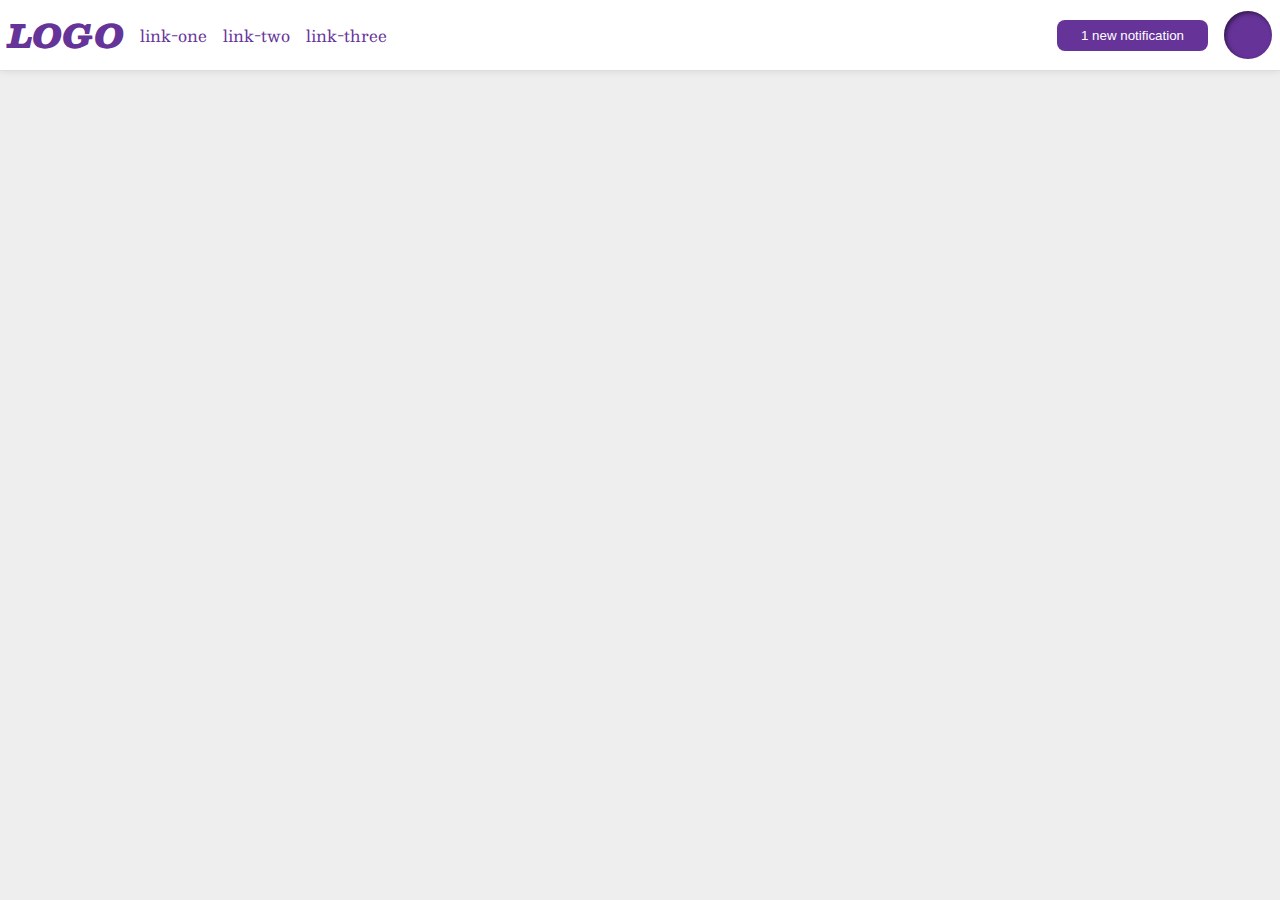
<file: flex/03-flex-header-2/index.html>
<!DOCTYPE html>
<html lang="en">
<head>
  <meta charset="UTF-8">
  <meta http-equiv="X-UA-Compatible" content="IE=edge">
  <meta name="viewport" content="width=device-width, initial-scale=1.0">
  <title>Flex Header 2</title>
  <link rel="stylesheet" href="style.css">
</head>
<body>
  <div class="header">
    <div class="container">
    <div class="logo">
      LOGO
    </div>
    <ul class="links">
      <li><a href="google.com">link-one</a></li>
      <li><a href="google.com">link-two</a></li>
      <li><a href="google.com">link-three</a></li>
    </ul>
    </div>
    <div class="l-container">
    <button class="notifications">
      1 new notification
    </button>
    <div class="profile-image"></div>
    </div>
  </div>
</body>
</html>
</file>
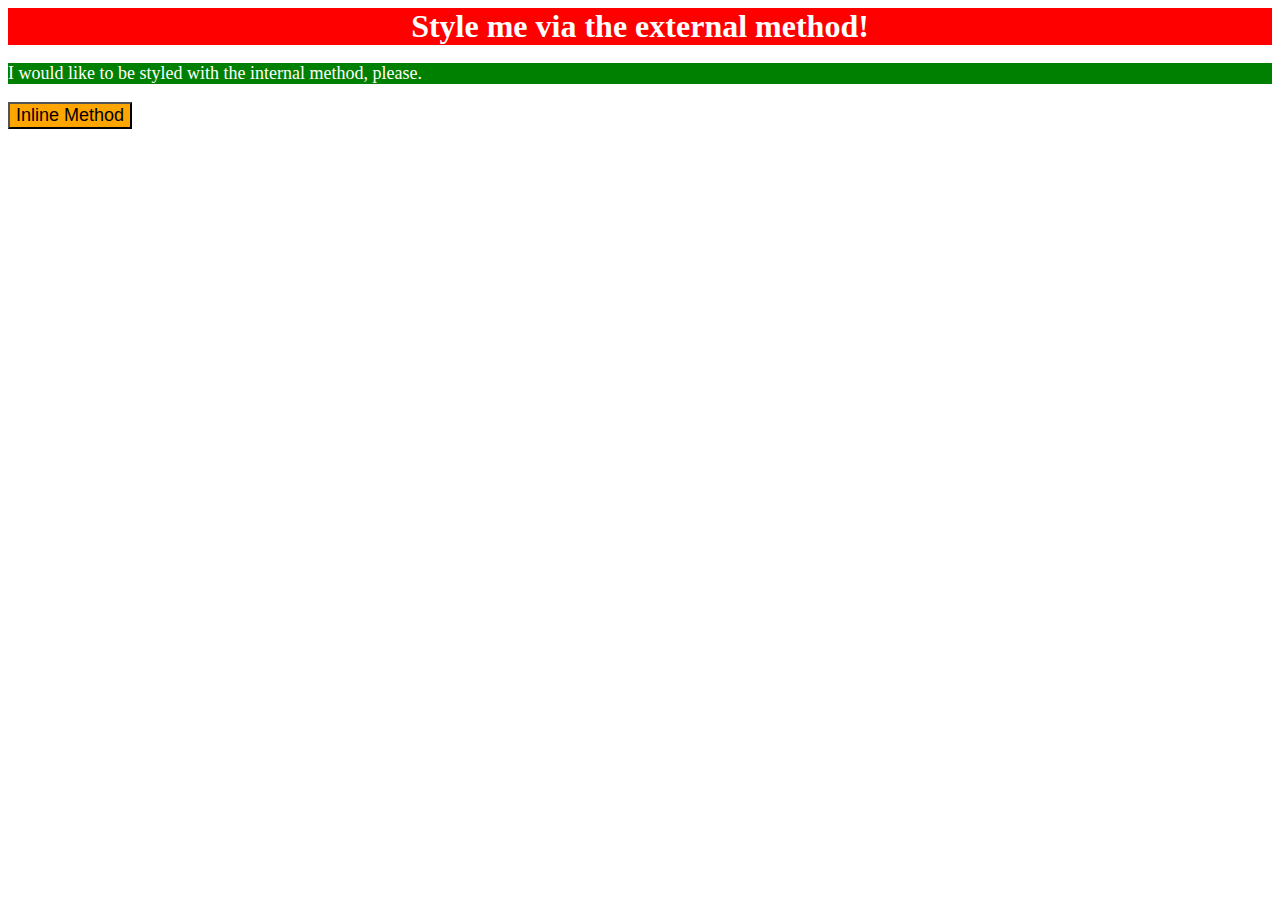
<file: foundations/01-css-methods/index.html>
<!DOCTYPE html>
<html lang="en">
<head>
  <meta charset="UTF-8">
  <meta http-equiv="X-UA-Compatible" content="IE=edge">
  <meta name="viewport" content="width=device-width, initial-scale=1.0">
  <title>Methods for Adding CSS</title>
  <link rel="stylesheet" href="style.css">
  <style>
    p{
      background-color: green;
      color: white;
      font-size: 18px;
    }
  </style>
</head>
<body>
  <div>Style me via the external method!</div>
  <p>I would like to be styled with the internal method, please.</p>
  <button style="background-color: orange; font-size: 18px;">Inline Method</button>
</body>
</html>
</file>
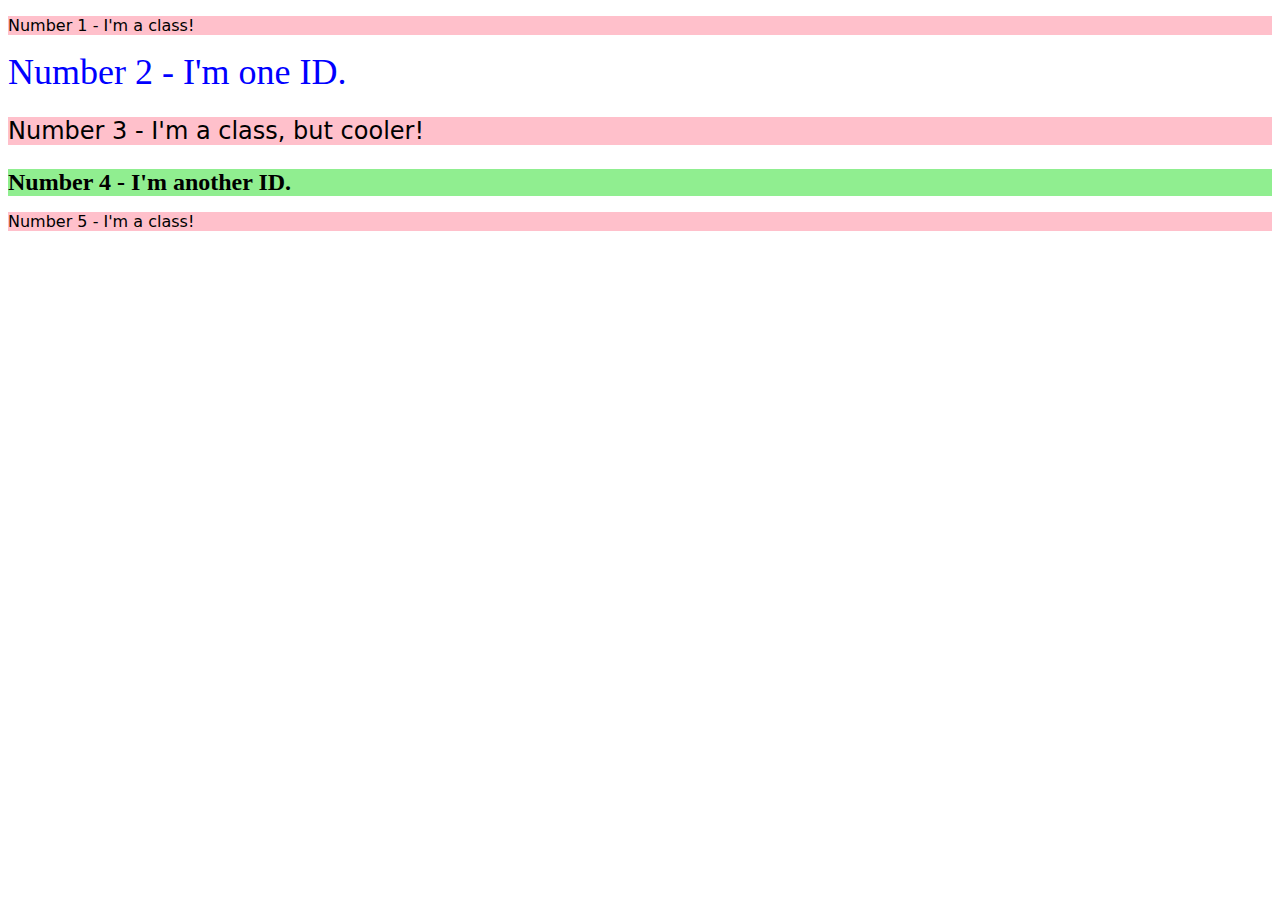
<file: foundations/02-class-id-selectors/index.html>
<!DOCTYPE html>
<html lang="en">
<head>
  <meta charset="UTF-8">
  <meta http-equiv="X-UA-Compatible" content="IE=edge">
  <meta name="viewport" content="width=device-width, initial-scale=1.0">
  <title>Class and ID Selectors</title>
  <link rel="stylesheet" href="style.css">
</head>
<body>
  <p class="class">Number 1 - I'm a class!</p>
  <div id="id"> Number 2 - I'm one ID.</div>
  <p class="class font">Number 3 - I'm a class, but cooler!</p>
  <div id="color">Number 4 - I'm another ID.</div>
  <p class="class">Number 5 - I'm a class!</p>
</body>
</html>
</file>
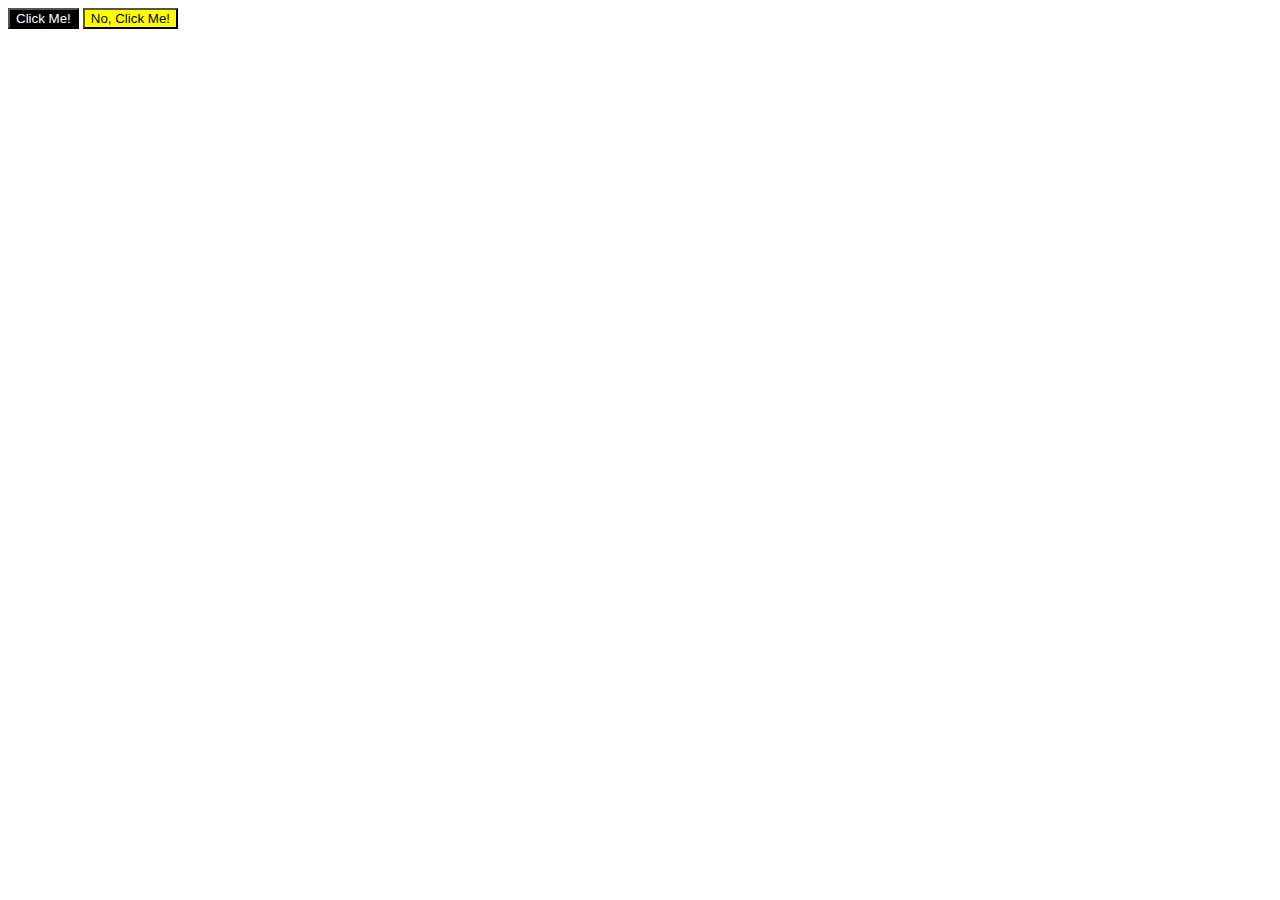
<file: foundations/03-grouping-selectors/index.html>
<!DOCTYPE html>
<html lang="en">
<head>
  <meta charset="UTF-8">
  <meta http-equiv="X-UA-Compatible" content="IE=edge">
  <meta name="viewport" content="width=device-width, initial-scale=1.0">
  <title>Grouping Selectors</title>
  <link rel="stylesheet" href="style.css">
</head>
<body>
  <button class="first">Click Me!</button>
  <button class="second">No, Click Me!</button>
</body>
</html>
</file>
<file: flex/03-flex-header-2/style.css>
/* this is some magical font-importing.  
you'll learn about it later. */
@import url("https://fonts.googleapis.com/css2?family=Besley:ital,wght@0,400;1,900&display=swap");

body {
  margin: 0;
  background: #eee;
  font-family: Besley, serif;
}

.header {
  background: white;
  border-bottom: 1px solid #ddd;
  box-shadow: 0 0 8px rgba(0, 0, 0, 0.1);
  display: flex;
  align-items: center;
  justify-content: space-between;
  padding: 8px;
}

.profile-image {
  background: rebeccapurple;
  box-shadow: inset 2px 2px 4px rgba(0, 0, 0, 0.5);
  border-radius: 50%;
  width: 48px;
  height: 48px;
}

.logo {
  color: rebeccapurple;
  font-size: 32px;
  font-weight: 900;
  font-style: italic;
}

button {
  border: none;
  border-radius: 8px;
  background: rebeccapurple;
  color: white;
  padding: 8px 24px;
}

a {
  /* this removes the line under our links */
  text-decoration: none;
  color: rebeccapurple;
}

ul {
  list-style-type: none;
  display: flex;
  gap: 16px;
  padding: 0;
  margin: 0;
}

.container,
.l-container {
  display: flex;
  align-items: center;
  gap: 16px;
}
</file>
<file: foundations/01-css-methods/style.css>
/* Div */
div {
  background-color: red;
  color: white;
  font-size: 32px;
  text-align: center;
  font-weight: bold;
}
</file>
<file: foundations/02-class-id-selectors/style.css>
/* Odd Elements class */
.class {
  background-color: #ffc0cb;
  font-family: Verdana, "DejaVu Sans", sans-serif;
}

/* ID element */
#id {
  color: #0000ff;
  font-size: 36px;
}

/* Element 3 Font change */
.class.font {
  font-size: 24px;
}

/* 4th element  */
#color {
  background-color: #90ee90;
  font-size: 24px;
  font-weight: bold;
  font-family: cursive;
}
</file>
<file: foundations/03-grouping-selectors/style.css>
/* Both */
.first .second {
  font-size: 28px;
  font-family: helvetica, "Times New Roman", sans-serif;
}
/* First */
.first {
  background-color: #000;
  color: #fff;
}
/* Second*/
.second {
  background-color: #ffff00;
}
</file>
